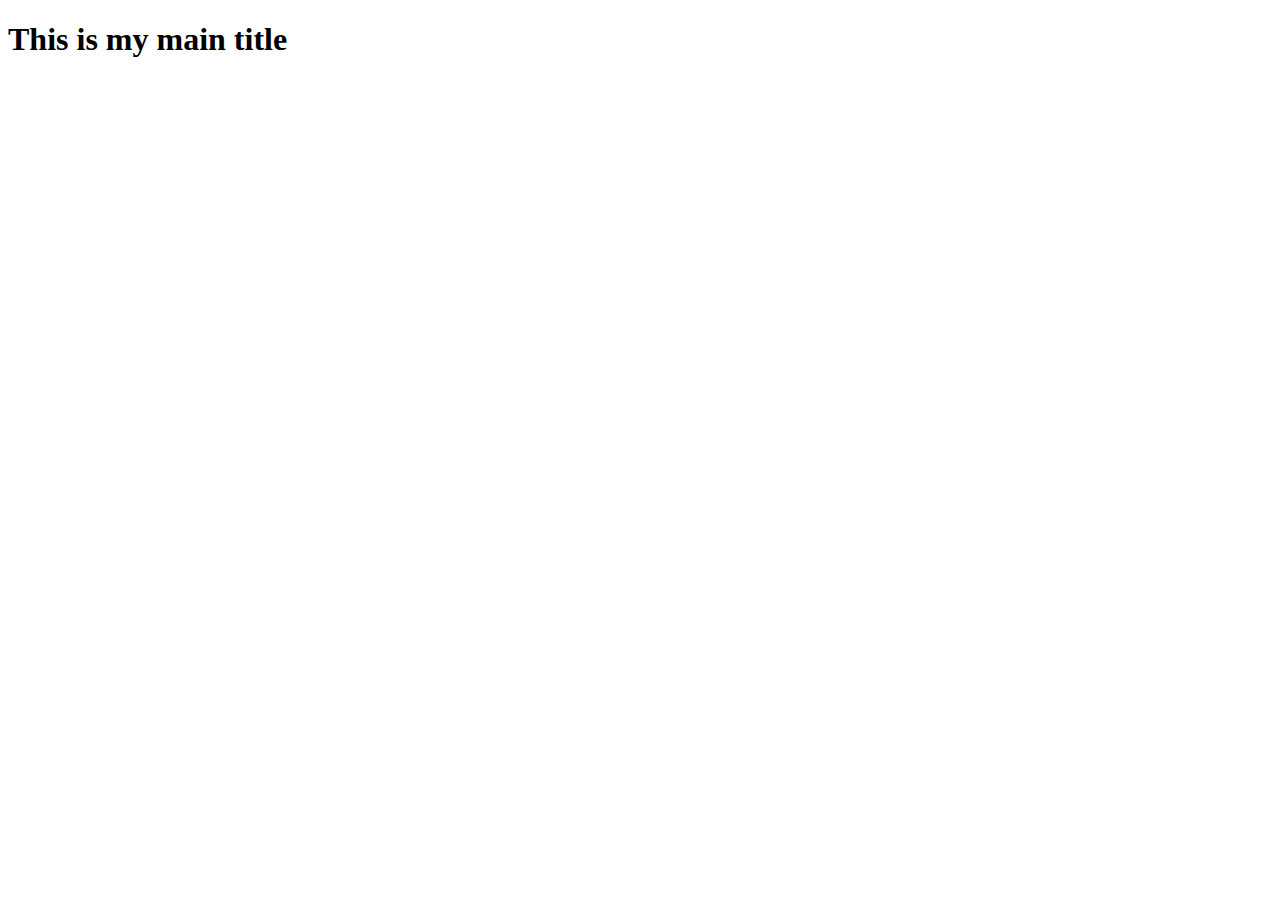
<file: aboutme/index.html>
<!DOCTYPE html>
<html lang="en">
<head>
    <meta charset="UTF-8">
    <meta name="viewport" content="width=device-width, initial-scale=1.0">
    <title>Home Page</title>
</head>
<body>
    <h1>This is my main title</h1>
</body>
</html>
</file>
